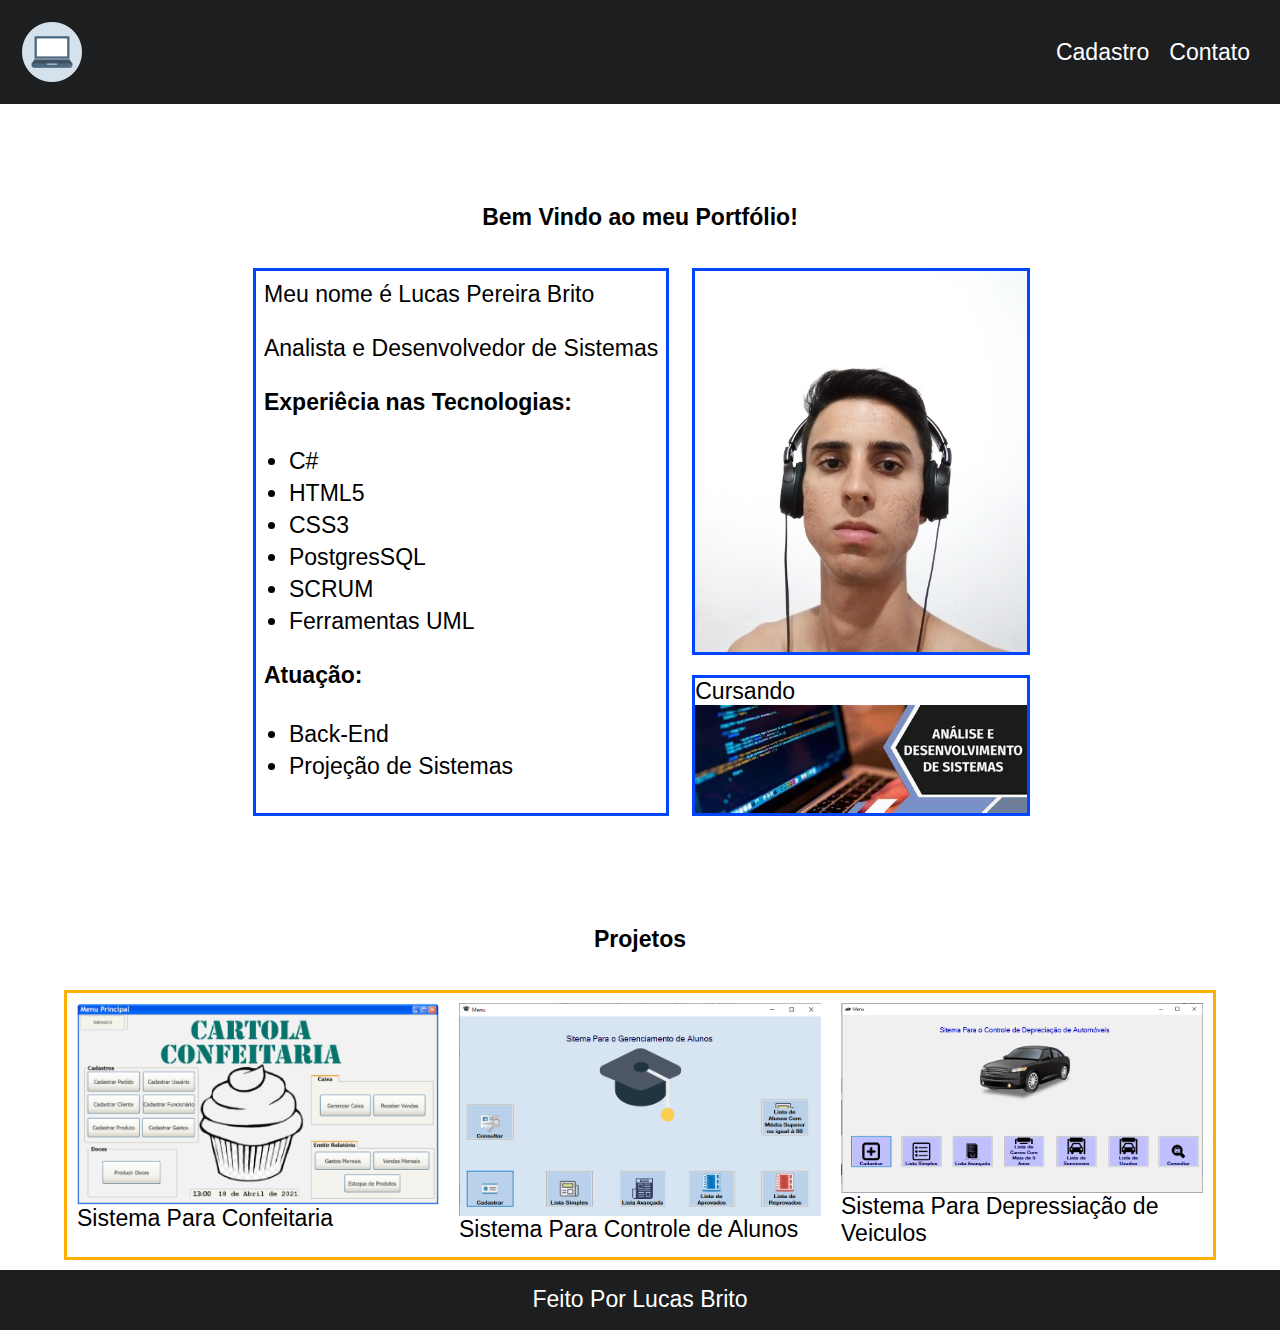
<file: index.html>
<!DOCTYPE html>
<html lang="en">
<head>
    <meta charset="UTF-8">
    <meta http-equiv="X-UA-Compatible" content="IE=edge">
    <meta name="viewport" content="width=device-width, initial-scale=1.0">
    <link rel="stylesheet" href="estilo.css">
    <title>Portfólio Lucas</title>
</head>
<body>
    
    <header class="header">
        <img src="./imagens/logo.png" alt="Foto Pessoal">
        <nav class="menu">
            <a href="cadastro.html">Cadastro</a>
            <a href="faleconosco.html">Contato</a>
        </nav>
    </header>

    <h1>Bem Vindo ao meu Portfólio!</h1><br>

    <section class="grid">
        <div class="grid-item1">
            <p>Meu nome é Lucas Pereira Brito</p>
            <br>
            <p>Analista e Desenvolvedor de Sistemas</p>
            <br>
            <h3>Experiêcia nas Tecnologias:</h3>
            <br>
            <ul>
                <li>C#</li>
                <li>HTML5</li>
                <li>CSS3</li>
                <li>PostgresSQL</li>
                <li>SCRUM</li>
                <li>Ferramentas UML</li>
            </ul>
            <br>
            <h3>Atuação:</h3>
            <br>
            <ul>
                <li>Back-End</li>
                <li>Projeção de Sistemas</li>
            </ul>
        </div>
        <div>
            <img src="./imagens/eu.jpg" alt="Foto Pessoal">
        </div>
        <div>
            <p>Cursando</p>
            <img src="./imagens/ads.jpg" alt="Analise e Desenvolvimento de Sistemas">
        </div>
    </section>
    
    <h1>Projetos</h1><br>

    <section class="flex">
        <div class="">
            <img src="./imagens/sisdoce.png" alt="Projeto Para Confeitaria">
            <p>Sistema Para Confeitaria</p>
        </div>
        <div class="">
            <img src="./imagens/projetoaluno.png" alt="Projeto Para Controle de Alunos">
            <p>Sistema Para Controle de Alunos</p>
        </div>
        <div class="">
            <img src="./imagens/projetodepreciacao.png" alt="Projeto Para Calcular a Depressiação de Veiculos">
            <p>Sistema Para Depressiação de Veiculos</p>
        </div>
    </section>

    <footer class="footer">
        Feito Por Lucas Brito
    </footer>

</body>
</html>
</file>
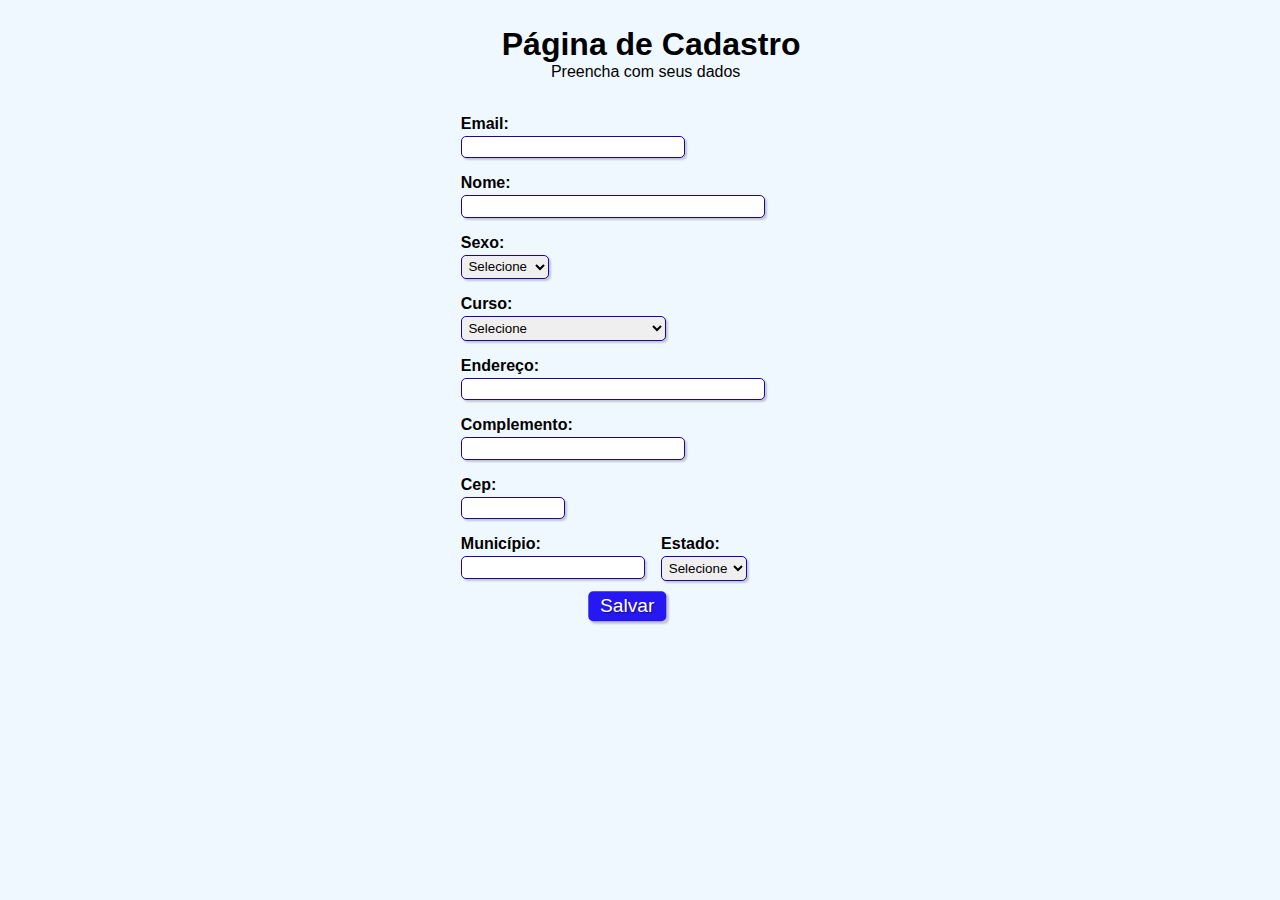
<file: cadastro.html>
<!DOCTYPE html>
<html lang="pt-br">
<head>
    <meta charset="UTF-8">
    <meta http-equiv="X-UA-Compatible" content="IE=edge">
    <meta name="viewport" content="width=device-width, initial-scale=1.0">
    <link rel="stylesheet" type="text/css" href="cadastro.css" media="">
    <link rel="shortcut icon" href="imagens/icone.png">
    <script src="script.js"></script>
    <title>Cadastro</title>
</head>
<body>
    <div class="campo">
        <h1 id="titulo">Página de Cadastro</h1>
        <p id="subtitulo">Preencha com seus dados</p>
        <br>
    </div>

    <form name="formulario" action="dados_cadastro.php" method="POST" onsubmit="return validarForm(this);">
        <div class="campo">
            <label for="email"><strong>Email:</strong></label>
            <input type="text" name="email" id="email" size="25" required>
        </div>

        <div class="campo">
            <label for="nome"><strong>Nome:</strong></label>
            <input type="text" name="nome" id="nome" size="35" required>
        </div>

        <div class="campo">
            <label for="sexo"><strong>Sexo:</strong></label>
            <select id="sexo">
                <option selected disabled value="">Selecione</option>
                <option>Feminino</option>
                <option>Masculino</option>
                <option>Indefinido</option>
            </select>
        </div>

        <div class="campo">
            <label for="curso"><strong>Curso:</strong></label>
            <select id="curso">
                <option selected disabled value="">Selecione</option>
                <option>Curso Técnico em Informática</option>
                <option>Curso Técnico em Química</option>
                <option>Curso Técnico em Florestas</option>
            </select>
        </div>
        
        <div class="campo">
            <label for="ende"><strong>Endereço:</strong></label>
            <input type="text" name="ende" id="ende" size="35" required>
        </div>

        <div class="campo">
            <label for="comple"><strong>Complemento:</strong></label>
            <input type="text" name="comple" id="comple" size="25" required>
        </div>

        <div class="campo">
            <label for="cep"><strong>Cep:</strong></label>
            <input type="text" name="cep" id="cep" size="10" required>
        </div>

        <fieldset class="grupo">
            <div class="campo">
                <label for="municipio"><strong>Município:</strong></label>
                <input type="text" name="municipio" id="municipio" required>
            </div>

            <div class="campo">
                <label for="estado"><strong>Estado:</strong></label>
                <select id="estado" required>
                    <option selected disabled value="">Selecione</option>
                    <option>AC</option>
                    <option>AL</option>
                    <option>AP</option>
                    <option>AM</option>
                    <option>BA</option>
                    <option>CE</option>
                    <option>DF</option>
                    <option>ES</option>
                    <option>GO</option>
                    <option>MA</option>
                    <option>MT</option>
                    <option>MS</option>
                    <option>MG</option>
                    <option>PA</option>
                    <option>PB</option>
                    <option>PR</option>
                    <option>PE</option>
                    <option>PI</option>
                    <option>RJ</option>
                    <option>RN</option>
                    <option>RS</option>
                    <option>RO</option>
                    <option>RR</option>
                    <option>SC</option>
                    <option>SP</option>
                    <option>SE</option>
                    <option>TO</option>
                </select>
            </div>
        </fieldset>
        
        <button class="botao" type="submit">Salvar</button>
    </form>
</body>
</html>
</file>
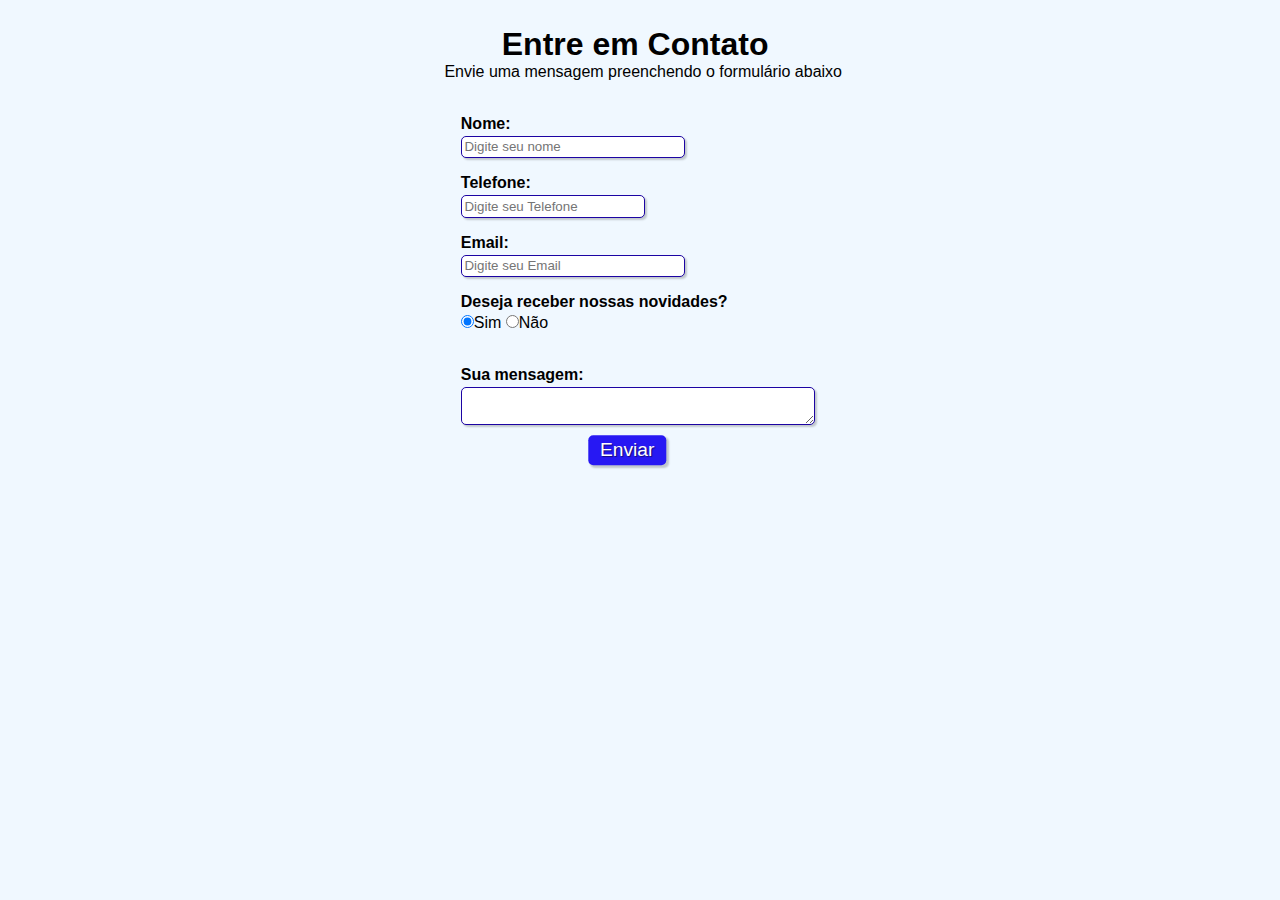
<file: faleconosco.html>
<!DOCTYPE html>
<html lang="pt-br">
<head>
    <meta charset="UTF-8">
    <meta http-equiv="X-UA-Compatible" content="IE=edge">
    <meta name="viewport" content="width=device-width, initial-scale=1.0">
    <link rel="stylesheet" href="faleconosco.css">
    <link rel="shortcut icon" href="imagens/icone.png">
    <title>Fale Conosco</title>
</head>
<body>
    <div class="campo">
        <h1 id="titulo">Entre em Contato</h1>
        <p id="subtitulo">Envie uma mensagem preenchendo o formulário abaixo</p>
        <br>
    </div>

    <form action="envio_mensagem.php" method="POST">
        <div class="campo">
            <label for="nome"><strong>Nome:</strong></label>
            <input type="text" name="nome" id="nome" size="25" placeholder="Digite seu nome" required>
        </div>

        <div class="campo">
            <label for="telefone"><strong>Telefone:</strong></label>
            <input type="text" name="telefone" id="telefone" placeholder="Digite seu Telefone" required>
        </div>

        <div class="campo">
            <label for="email"><strong>Email:</strong></label>
            <input type="email" name="email" id="email" size="25" placeholder="Digite seu Email" required>
        </div>

        <div class="campo">
            <label><strong>Deseja receber nossas novidades?</strong></label>
            <label>
                <input type="radio" name="recebe" value="sim" checked>Sim
                <input type="radio" name="recebe" value="nao">Não
            </label>
        </div>

        <div class="campo">
            <br>
            <label><strong>Sua mensagem:</strong></label>
            <textarea row="6" style="width: 26em;" id="msg" name="msg" placeholder="Mensagem" required> </textarea>
        </div>

        <button class="botao" type="submit">Enviar</button>
    </form>
</body>
</html>
</file>
<file: estilo.css>
* {
    margin:0;
    padding: 0;
    box-sizing: border-box;
    font-family: Arial;
    font-size: 1.2rem;
}

a {
    text-decoration: none;
    color: white;
}

h1{
    text-align: center;
    margin-top: 100px;
}

img{
    max-width: 100%;
    display: block;
}

.header {
    background: #1d1e20;
    flex-wrap: wrap;
    display: flex;
    justify-content: space-between;
    align-items: center;
    padding: 20px;
}

.menu {
   display:flex;
   margin-left: 10px;
}

.menu a {
    display: block;
    padding: 10px;
}

.grid{
    display: grid;
    grid-template-columns: 1fr 0.8fr;
    grid-gap: 20px;
    margin: 0 auto;
    max-width: 800px;
    padding: 10px;
    
}

.grid >div{
    border: rgb(2, 69, 255);
    border-style: solid;
}

.grid-item1{
    grid-row: 1 / 3;
    margin: 0 auto;
    padding: 10px 8px;
}

li{
    margin-left: 25px;
    padding-top: 5px;
}

.flex{
    
    display: flex;
    flex-wrap: wrap;
    max-width: 90%;
    margin: 10px auto;
    border: rgb(255, 175, 2);
    border-style: solid;
}

.flex >div{
    flex: 1 1 200px;
    margin: 10px;
}

.footer{
    width: 100%;
    height: 60px;
    display: flex;
    align-items: center;
    justify-content: center;
    background: #1d1e20;
    color: white;

}
</file>
<file: cadastro.css>
*{
    margin: 0;
    padding: 0;
}

#titulo{
    font-family: sans-serif;
    color: #000000;
    margin-left: 5%;
}

#subtitulo{
    font-family: sans-serif;
    color: #000000;
    margin-left: 11%;
}

fieldset{
    border: 0;
}

body{
    background-color: #f0f8ff;
    font-family: sans-serif;
    font-size: 1em;
    color: #59429d;
    margin-left: 36%;
    margin-top: 2%;
    justify-content: center;
}

input, select, textarea, button{
    border-radius: 5px;
}

.campo {
    margin-bottom: 1em;
}

.campo label{
    margin-bottom: 0.2em;
    color: #000000;
    display: block;
}

fieldset.grupo .campo{
    float: left;
    margin-right: 1em;
}

.campo input[type="text"], .campo input[type="email"], .campo select{
padding: 0.2em;
border: 1px solid #1c04a3;
box-shadow: 2px 2px 2px rgba(0,0,0,0.2);
display: block;
}

.botao {
    font-size: 1.2em;
    background: #2718f3;
    border: 0;
    margin-bottom: 1em;
    margin-top: 0.5em;
    color: #ffffff;
    padding: 0.2em 0.6em;
    box-shadow: 2px 2px 2px rgba(0,0,0,0.2);
    text-shadow: 1px 1px 1px rgba(0,0,0,0.5);
    position:absolute;
    top:auto;
    left:49%;
    margin-right: -50%;
    transform: translate(-50%, -50%);
}

.botao:hover {
    background: #ccbbff;
    box-shadow: inset 2px 2px 2px rgba(0,0,0,0.2);
    text-shadow: none;
}
</file>
<file: faleconosco.css>
*{
    margin: 0;
    padding: 0;
}

#titulo{
    font-family: sans-serif;
    color: #000000;
    margin-left: 5%;
}

#subtitulo{
    font-family: sans-serif;
    color: #000000;
    margin-left: -2%;
}

fieldset{
    border: 0;
}

body{
    background-color: #f0f8ff;
    font-family: sans-serif;
    font-size: 1em;
    color: #59429d;
    margin-left: 36%;
    margin-top: 2%;
    justify-content: center;
}

input, select, textarea, button{
    border-radius: 5px;
}

.campo {
    margin-bottom: 1em;
}

.campo label{
    margin-bottom: 0.2em;
    color: #000000;
    display: block;
}

fieldset.grupo .campo{
    float: left;
    margin-right: 1em;
}

.campo input[type="text"], .campo input[type="email"], .campo select, .campo textarea{
padding: 0.2em;
border: 1px solid #1c04a3;
box-shadow: 2px 2px 2px rgba(0,0,0,0.2);
display: block;
}

.botao {
    font-size: 1.2em;
    background: #2718f3;
    border: 0;
    margin-bottom: 1em;
    margin-top: 0.5em;
    color: #ffffff;
    padding: 0.2em 0.6em;
    box-shadow: 2px 2px 2px rgba(0,0,0,0.2);
    text-shadow: 1px 1px 1px rgba(0,0,0,0.5);
    position:absolute;
    top:auto;
    left:49%;
    margin-right: -50%;
    transform: translate(-50%, -50%);
}

.botao:hover {
    background: #ccbbff;
    box-shadow: inset 2px 2px 2px rgba(0,0,0,0.2);
    text-shadow: none;
}
</file>
